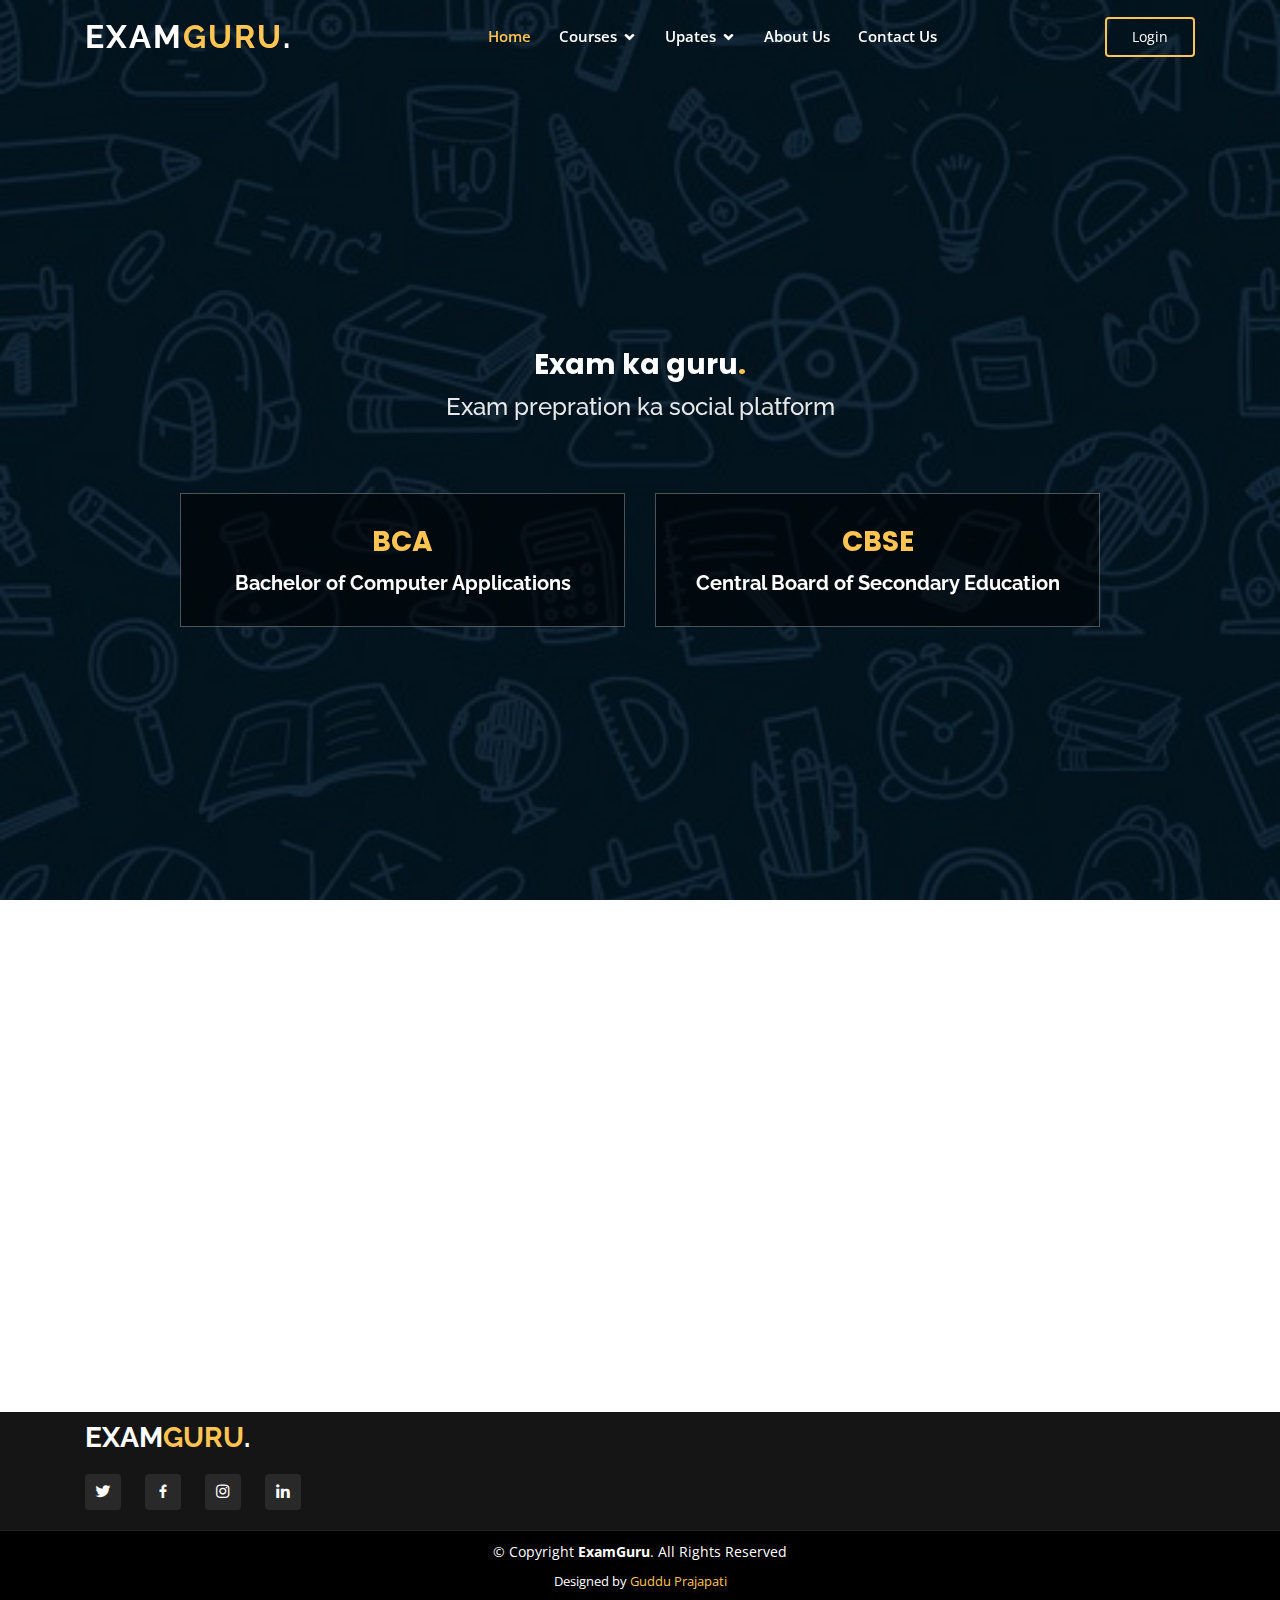
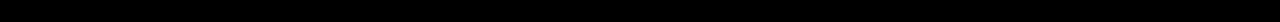
<file: index.html>
<!DOCTYPE html>
<html lang="en">

<head>
    <meta charset="utf-8">
    <meta content="width=device-width, initial-scale=1.0" name="viewport">

    <title>ExamGuru.</title>
    <meta content="" name="description">
    <meta content="" name="keywords">

    <!-- Favicons -->
    <link href="assets/img/favicon.png" rel="icon">
    <link href="assets/img/apple-touch-icon.png" rel="apple-touch-icon">
    <link href="//maxcdn.bootstrapcdn.com/font-awesome/4.2.0/css/font-awesome.min.css" rel="stylesheet">
    <!-- Google Fonts -->
    <link href="https://fonts.googleapis.com/css?family=Open+Sans:300,300i,400,400i,600,600i,700,700i|Raleway:300,300i,400,400i,500,500i,600,600i,700,700i|Poppins:300,300i,400,400i,500,500i,600,600i,700,700i" rel="stylesheet">

    <!-- Vendor CSS Files -->
    <link href="assets/vendor/bootstrap/css/bootstrap.min.css" rel="stylesheet">
    <link href="assets/vendor/icofont/icofont.min.css" rel="stylesheet">
    <link href="assets/vendor/boxicons/css/boxicons.min.css" rel="stylesheet">
    <link href="assets/vendor/owl.carousel/assets/owl.carousel.min.css" rel="stylesheet">
    <link href="assets/vendor/venobox/venobox.css" rel="stylesheet">
    <link href="assets/vendor/remixicon/remixicon.css" rel="stylesheet">
    <link href="assets/vendor/aos/aos.css" rel="stylesheet">

    <!-- Template Main CSS File -->
    <link href="assets/css/style.css" rel="stylesheet">

    <!-- =======================================================
  * Template Name: Gp - v2.2.0
  * Template URL: https://bootstrapmade.com/gp-free-multipurpose-html-bootstrap-template/
  * Author: BootstrapMade.com
  * License: https://bootstrapmade.com/license/
  ======================================================== -->
</head>

<body>

    <!-- ======= Header ======= -->
    <header id="header" class="fixed-top ">
        <div class="container d-flex align-items-center justify-content-between">

            <h1 class="logo"><a href="index.html">Exam<span>Guru</span>.</a></h1>
            <!-- Uncomment below if you prefer to use an image logo -->
            <!-- <a href="index.html" class="logo"><img src="assets/img/logo.png" alt="" class="img-fluid"></a>-->

            <nav class="nav-menu d-none d-lg-block">
                <ul>
                    <li class="active"><a href="index.html">Home</a></li>
                    <li class="drop-down"><a href="">Courses</a>
                        <ul>
                            <li class="drop-down"><a href="#">BCA</a>
                                <ul>
                                    <li><a href="courses/BCA/sem1.html">Semester 1</a></li>
                                    <li><a href="courses/BCA/sem2.html">Semester 2</a></li>
                                    <li><a href="courses/BCA/sem3.html">Semester 3</a></li>
                                    <li><a href="courses/BCA/sem4.html">Semester 4</a></li>
                                    <li><a href="courses/BCA/sem5.html">Semester 5</a></li>
                                    <li><a href="courses/BCA/sem6.html">Semester 6</a></li>
                                </ul>
                            </li>
                            <li><a href="courses/cbse.html">CBSE</a></li>
                        </ul>
                    </li>
                    <li class="drop-down"><a href="#">Upates</a>
                        <ul>
                            <li><a href="index.html">Notice</a></li>
                        </ul>
                    </li>
                    <li><a href="about.html">About Us</a></li>
                    <li><a href="about.html">Contact Us</a></li>


                </ul>
            </nav>
            <!-- .nav-menu -->

            <a href="login/login.html" class="get-started-btn scrollto">Login</a>

        </div>
    </header>
    <!-- End Header -->

    <!-- ======= Hero Section ======= -->
    <section id="hero" class="d-flex align-items-center justify-content-center">
        <div class="container" data-aos="fade-up">

            <div class="row justify-content-center" data-aos="fade-up" data-aos-delay="150">
                <div class="col-xl-6 col-lg-8">
                    <h1>Exam ka guru<span>.</span></h1>
                    <h2>Exam prepration ka social platform</h2>
                </div>
            </div>

            <div class="row mt-5 justify-content-center" data-aos="zoom-in" data-aos-delay="250">
                <div class="col-xl-5 col-md-5 col-0 mt-4">
                    <div class="icon-box">
                        <h1 style="color:#ffc451 ">BCA</h1>
                        <h3><a href="courses/bca.html">Bachelor of Computer Applications</a></h3>
                    </div>
                </div>
                <div class="col-xl-5 col-md-5 col-0 mt-4">
                    <div class="icon-box">
                        <h1 style="color:#ffc451 ">CBSE</h1>
                        <h3><a href="courses/cbse.html">Central Board of Secondary Education</a></h3>
                    </div>
                </div>
            </div>

        </div>
    </section>
    <!-- End Hero -->

    <main id="main ">
        <!-- ====== Notice Board ====== -->
        <section id="notice " class="notice ">
            <div class="container " data-aos="fade-up ">

                <div class="section-title ">
                    <h2>Updates</h2>
                    <p>Notice Board</p>
                </div>
                <div class="col-lg-20 col-md-10 d-flex align-items-stretch ">
                    <div class="box " data-aos="fade-up " data-aos-delay="100 ">

                        <div class="item">
                            <p> 02/01/2021</p>
                            <a href="">
                                <i class="ri-check-double-line"></i> BCA Sem 3 notes updated
                            </a>
                        </div>

                        <div class="item">
                            <p> 23/12/2020</p>
                            <a href="">
                                <i class="ri-check-double-line"></i> Result updated
                            </a>
                        </div>

                        <div class="item">
                            <p> 22/12/2020</p>
                            <a href="">
                                <i class="ri-check-double-line"></i> Notice updated
                            </a>
                        </div>

                    </div>
                </div>
            </div>
        </section>
        <!-- ====== End Notice Board ====== -->


    </main>
    <!-- End #main -->

    <!-- ======= Footer ======= -->
    <footer id="footer">
        <div class="footer-top">
            <div class="container">
                <div class="row">

                    <div class="col-lg-3 col-md-6">
                        <div class="footer-info">
                            <h3>Exam<span>Guru</span>.</h3>
                            <div class="social-links mt-3">
                                <a href="#" class="twitter"><i class="bx bxl-twitter"></i></a>
                                <a href="#" class="facebook"><i class="bx bxl-facebook"></i></a>
                                <a href="#" class="instagram"><i class="bx bxl-instagram"></i></a>
                                <!--- <a href="#" class="google-plus"><i class="bx bxl-skype"></i></a> --->
                                <a href="#" class="linkedin"><i class="bx bxl-linkedin"></i></a>
                            </div>
                        </div>
                    </div>
                </div>
            </div>
        </div>

        <div class="container">
            <div class="copyright">
                &copy; Copyright <strong><span>ExamGuru</span></strong>. All Rights Reserved
            </div>
            <div class="credits">
                <!-- All the links in the footer should remain intact. -->
                <!-- You can delete the links only if you purchased the pro version. -->
                <!-- Licensing information: https://bootstrapmade.com/license/ -->
                <!-- Purchase the pro version with working PHP/AJAX contact form: https://bootstrapmade.com/gp-free-multipurpose-html-bootstrap-template/ -->
                Designed by
                <a href="index.html">Guddu Prajapati</a>
            </div>
        </div>
    </footer>
    <!-- End Footer -->

    <a href="#" class="back-to-top"><i class="ri-arrow-up-line"></i></a>
    <div id="preloader"></div>

    <!-- Vendor JS Files -->
    <script src="assets/vendor/jquery/jquery.min.js"></script>
    <script src="assets/vendor/bootstrap/js/bootstrap.bundle.min.js"></script>
    <script src="assets/vendor/jquery.easing/jquery.easing.min.js"></script>
    <script src="assets/vendor/php-email-form/validate.js"></script>
    <script src="assets/vendor/owl.carousel/owl.carousel.min.js"></script>
    <script src="assets/vendor/isotope-layout/isotope.pkgd.min.js"></script>
    <script src="assets/vendor/venobox/venobox.min.js"></script>
    <script src="assets/vendor/waypoints/jquery.waypoints.min.js"></script>
    <script src="assets/vendor/counterup/counterup.min.js"></script>
    <script src="assets/vendor/aos/aos.js"></script>

    <!-- Template Main JS File -->
    <script src="assets/js/main.js"></script>

</body>

</html>
</file>
<file: assets/vendor/venobox/venobox.css>
/* ------ venobox.css --------*/
.vbox-overlay *, .vbox-overlay *:before, .vbox-overlay *:after{
    -webkit-backface-visibility: hidden;
    -webkit-box-sizing:border-box;
    -moz-box-sizing:border-box;
    box-sizing:border-box;
}
.vbox-overlay * { 
    -webkit-backface-visibility: visible;
    backface-visibility: visible;
}
.vbox-overlay{
    display: -webkit-flex;
    display: flex;
    -webkit-flex-direction: column;
    flex-direction: column;
    -webkit-justify-content: center;
    justify-content: center;
    -webkit-align-items: center;
    align-items: center;
    position: fixed;
    left: 0;
    top: 0;
    bottom: 0;
    right: 0;
    z-index: 999999;
}

/* ----- navigation ----- */
.vbox-title{
    width: 100%;
    height: 40px;
    float: left;
    text-align: center;
    line-height: 28px;
    font-size: 12px;
    padding: 6px 50px;
    overflow: hidden;
    position: fixed;
    display: none;
    left: 0;
    z-index: 89;
}
.vbox-close{
    cursor: pointer;
    position: fixed;
    top: -1px;
    right: 0;
    width: 50px;
    height: 40px;
    padding: 6px;
    display: block;
    background-position:10px center;
    overflow: hidden;
    font-size: 24px;
    line-height: 1;
    text-align: center;
    z-index: 99;
}
.vbox-left{
    cursor: pointer;
    position: fixed;
    left: 0;
    height: 40px;
    overflow: hidden;
    line-height: 28px;
    font-size: 12px;
    z-index: 99;
    display: flex;
    align-items:center;
}
.vbox-num{
    display: inline-block;
    margin: 6px 0 6px 15px;
}
/* ----- Social share ----- */
.vbox-share{
    line-height: 28px;
    font-size: 12px;
    overflow: hidden;
    position: fixed;
    left: 0;
    z-index: 98;
    display: flex;
    align-items:center;
    justify-content: center;
    width: 100%;
    text-align: center;
}
.vbox-share svg{
    max-height: 28px;
    width: 28px;
    z-index: 10;
    margin-left: 12px;
    margin-top: 6px;
    margin-bottom: 6px;
    vertical-align: middle;
}


/* ----- navigation ARROWS ----- */
.vbox-next, .vbox-prev{
    position: fixed;
    top: 50%;
    margin-top: -15px;
    overflow: hidden;
    cursor: pointer;
    display: block;
    width: 45px;
    height: 45px;
    z-index: 99;
}
.vbox-next span, .vbox-prev span{
    position: relative;
    width: 20px;
    height: 20px;
    border: 2px solid transparent;
    border-top-color: #B6B6B6;
    border-right-color: #B6B6B6;
    text-indent: -100px;
    position: absolute;
    top: 8px;
    display: block;
}
.vbox-prev{
    left: 15px;
}
.vbox-next{
    right: 15px;
}
.vbox-prev span{
    left: 10px;
    -ms-transform: rotate(-135deg);
    -webkit-transform: rotate(-135deg);
    transform: rotate(-135deg);
}
.vbox-next span{
    -ms-transform: rotate(45deg);
    -webkit-transform: rotate(45deg);
    transform: rotate(45deg);
    right: 10px;
}
/* ------- inline window ------ */
.vbox-inline{
    width: 420px;
    height: 315px;
    height: 70vh;
    padding: 10px;
    background: #fff;
    margin: 0 auto;
    overflow: auto;
    text-align: left;
}
/* ------- Video & iFrames window ------ */
.venoframe{
    max-width: 100%;
    width: 100%;
    border: none;
    width: 100%;
    height: 260px;
    height: 70vh;
}
.venoframe.vbvid{
    height: 260px;
}
@media (min-width: 768px) {
    .venoframe, .vbox-inline{
        width: 90%;
        height: 360px;
        height: 70vh;
    }
    .venoframe.vbvid{
        width: 640px;
        height: 360px;
    }
}
@media (min-width: 992px) {
    .venoframe, .vbox-inline{
        max-width: 1200px;
        width: 80%;
        height: 540px;
        height: 70vh;
    }
    .venoframe.vbvid{
        width: 960px;
        height: 540px;
    }
}
/* 
Please do NOT edit this part! 
or at least read this note: http://i.imgur.com/7C0ws9e.gif
*/
.vbox-open{
    overflow: hidden;
}
.vbox-container{
    position: absolute;
    left: 0;
    right: 0;
    top: 0;
    bottom: 0;
    overflow-x: hidden;
    overflow-y: scroll;
    overflow-scrolling: touch;
    -webkit-overflow-scrolling: touch;
    z-index: 20;
    max-height: 100%;

}

.vbox-content{
    text-align: center;
    float: left;
    width: 100%;
    position: relative;
    overflow: hidden;
    padding: 20px 4%;
}
.vbox-container img{
    max-width: 100%;
    height: auto;
}
.vbox-figlio{
    box-shadow: 0 0 12px rgba(0,0,0,0.19), 0 6px 6px rgba(0,0,0,0.23);
    max-width: 100%;
    text-align: initial;
}
img.vbox-figlio{
    -webkit-user-select: none;
-khtml-user-select: none;
-moz-user-select: none;
-o-user-select: none;
user-select: none;
}
.vbox-content.swipe-left{
    margin-left: -200px !important;
}
.vbox-content.swipe-right{
    margin-left: 200px !important;
}
.vbox-animated{
    webkit-transition: margin 300ms ease-out;
    transition: margin 300ms ease-out;
}

/* ---------- preloader ----------
 * SPINKIT 
 * http://tobiasahlin.com/spinkit/
-------------------------------- */
.sk-double-bounce,.sk-rotating-plane{width:40px;height:40px;margin:40px auto}.sk-rotating-plane{background-color:#333;-webkit-animation:sk-rotatePlane 1.2s infinite ease-in-out;animation:sk-rotatePlane 1.2s infinite ease-in-out}@-webkit-keyframes sk-rotatePlane{0%{-webkit-transform:perspective(120px) rotateX(0) rotateY(0);transform:perspective(120px) rotateX(0) rotateY(0)}50%{-webkit-transform:perspective(120px) rotateX(-180.1deg) rotateY(0);transform:perspective(120px) rotateX(-180.1deg) rotateY(0)}100%{-webkit-transform:perspective(120px) rotateX(-180deg) rotateY(-179.9deg);transform:perspective(120px) rotateX(-180deg) rotateY(-179.9deg)}}@keyframes sk-rotatePlane{0%{-webkit-transform:perspective(120px) rotateX(0) rotateY(0);transform:perspective(120px) rotateX(0) rotateY(0)}50%{-webkit-transform:perspective(120px) rotateX(-180.1deg) rotateY(0);transform:perspective(120px) rotateX(-180.1deg) rotateY(0)}100%{-webkit-transform:perspective(120px) rotateX(-180deg) rotateY(-179.9deg);transform:perspective(120px) rotateX(-180deg) rotateY(-179.9deg)}}.sk-double-bounce{position:relative}.sk-double-bounce .sk-child{width:100%;height:100%;border-radius:50%;background-color:#333;opacity:.6;position:absolute;top:0;left:0;-webkit-animation:sk-doubleBounce 2s infinite ease-in-out;animation:sk-doubleBounce 2s infinite ease-in-out}.sk-chasing-dots .sk-child,.sk-spinner-pulse,.sk-three-bounce .sk-child{background-color:#333;border-radius:100%}.sk-double-bounce .sk-double-bounce2{-webkit-animation-delay:-1s;animation-delay:-1s}@-webkit-keyframes sk-doubleBounce{0%,100%{-webkit-transform:scale(0);transform:scale(0)}50%{-webkit-transform:scale(1);transform:scale(1)}}@keyframes sk-doubleBounce{0%,100%{-webkit-transform:scale(0);transform:scale(0)}50%{-webkit-transform:scale(1);transform:scale(1)}}.sk-wave{margin:40px auto;width:50px;height:40px;text-align:center;font-size:10px}.sk-wave .sk-rect{background-color:#333;height:100%;width:6px;display:inline-block;-webkit-animation:sk-waveStretchDelay 1.2s infinite ease-in-out;animation:sk-waveStretchDelay 1.2s infinite ease-in-out}.sk-wave .sk-rect1{-webkit-animation-delay:-1.2s;animation-delay:-1.2s}.sk-wave .sk-rect2{-webkit-animation-delay:-1.1s;animation-delay:-1.1s}.sk-wave .sk-rect3{-webkit-animation-delay:-1s;animation-delay:-1s}.sk-wave .sk-rect4{-webkit-animation-delay:-.9s;animation-delay:-.9s}.sk-wave .sk-rect5{-webkit-animation-delay:-.8s;animation-delay:-.8s}@-webkit-keyframes sk-waveStretchDelay{0%,100%,40%{-webkit-transform:scaleY(.4);transform:scaleY(.4)}20%{-webkit-transform:scaleY(1);transform:scaleY(1)}}@keyframes sk-waveStretchDelay{0%,100%,40%{-webkit-transform:scaleY(.4);transform:scaleY(.4)}20%{-webkit-transform:scaleY(1);transform:scaleY(1)}}.sk-wandering-cubes{margin:40px auto;width:40px;height:40px;position:relative}.sk-wandering-cubes .sk-cube{background-color:#333;width:10px;height:10px;position:absolute;top:0;left:0;-webkit-animation:sk-wanderingCube 1.8s ease-in-out -1.8s infinite both;animation:sk-wanderingCube 1.8s ease-in-out -1.8s infinite both}.sk-chasing-dots,.sk-spinner-pulse{width:40px;height:40px;margin:40px auto}.sk-wandering-cubes .sk-cube2{-webkit-animation-delay:-.9s;animation-delay:-.9s}@-webkit-keyframes sk-wanderingCube{0%{-webkit-transform:rotate(0);transform:rotate(0)}25%{-webkit-transform:translateX(30px) rotate(-90deg) scale(.5);transform:translateX(30px) rotate(-90deg) scale(.5)}50%{-webkit-transform:translateX(30px) translateY(30px) rotate(-179deg);transform:translateX(30px) translateY(30px) rotate(-179deg)}50.1%{-webkit-transform:translateX(30px) translateY(30px) rotate(-180deg);transform:translateX(30px) translateY(30px) rotate(-180deg)}75%{-webkit-transform:translateX(0) translateY(30px) rotate(-270deg) scale(.5);transform:translateX(0) translateY(30px) rotate(-270deg) scale(.5)}100%{-webkit-transform:rotate(-360deg);transform:rotate(-360deg)}}@keyframes sk-wanderingCube{0%{-webkit-transform:rotate(0);transform:rotate(0)}25%{-webkit-transform:translateX(30px) rotate(-90deg) scale(.5);transform:translateX(30px) rotate(-90deg) scale(.5)}50%{-webkit-transform:translateX(30px) translateY(30px) rotate(-179deg);transform:translateX(30px) translateY(30px) rotate(-179deg)}50.1%{-webkit-transform:translateX(30px) translateY(30px) rotate(-180deg);transform:translateX(30px) translateY(30px) rotate(-180deg)}75%{-webkit-transform:translateX(0) translateY(30px) rotate(-270deg) scale(.5);transform:translateX(0) translateY(30px) rotate(-270deg) scale(.5)}100%{-webkit-transform:rotate(-360deg);transform:rotate(-360deg)}}.sk-spinner-pulse{-webkit-animation:sk-pulseScaleOut 1s infinite ease-in-out;animation:sk-pulseScaleOut 1s infinite ease-in-out}@-webkit-keyframes sk-pulseScaleOut{0%{-webkit-transform:scale(0);transform:scale(0)}100%{-webkit-transform:scale(1);transform:scale(1);opacity:0}}@keyframes sk-pulseScaleOut{0%{-webkit-transform:scale(0);transform:scale(0)}100%{-webkit-transform:scale(1);transform:scale(1);opacity:0}}.sk-chasing-dots{position:relative;text-align:center;-webkit-animation:sk-chasingDotsRotate 2s infinite linear;animation:sk-chasingDotsRotate 2s infinite linear}.sk-chasing-dots .sk-child{width:60%;height:60%;display:inline-block;position:absolute;top:0;-webkit-animation:sk-chasingDotsBounce 2s infinite ease-in-out;animation:sk-chasingDotsBounce 2s infinite ease-in-out}.sk-chasing-dots .sk-dot2{top:auto;bottom:0;-webkit-animation-delay:-1s;animation-delay:-1s}@-webkit-keyframes sk-chasingDotsRotate{100%{-webkit-transform:rotate(360deg);transform:rotate(360deg)}}@keyframes sk-chasingDotsRotate{100%{-webkit-transform:rotate(360deg);transform:rotate(360deg)}}@-webkit-keyframes sk-chasingDotsBounce{0%,100%{-webkit-transform:scale(0);transform:scale(0)}50%{-webkit-transform:scale(1);transform:scale(1)}}@keyframes sk-chasingDotsBounce{0%,100%{-webkit-transform:scale(0);transform:scale(0)}50%{-webkit-transform:scale(1);transform:scale(1)}}.sk-three-bounce{margin:40px auto;width:80px;text-align:center}.sk-three-bounce .sk-child{width:20px;height:20px;display:inline-block;-webkit-animation:sk-three-bounce 1.4s ease-in-out 0s infinite both;animation:sk-three-bounce 1.4s ease-in-out 0s infinite both}.sk-circle .sk-child:before,.sk-fading-circle .sk-circle:before{display:block;border-radius:100%;content:'';background-color:#333}.sk-three-bounce .sk-bounce1{-webkit-animation-delay:-.32s;animation-delay:-.32s}.sk-three-bounce .sk-bounce2{-webkit-animation-delay:-.16s;animation-delay:-.16s}@-webkit-keyframes sk-three-bounce{0%,100%,80%{-webkit-transform:scale(0);transform:scale(0)}40%{-webkit-transform:scale(1);transform:scale(1)}}@keyframes sk-three-bounce{0%,100%,80%{-webkit-transform:scale(0);transform:scale(0)}40%{-webkit-transform:scale(1);transform:scale(1)}}.sk-circle{margin:40px auto;width:40px;height:40px;position:relative}.sk-circle .sk-child{width:100%;height:100%;position:absolute;left:0;top:0}.sk-circle .sk-child:before{margin:0 auto;width:15%;height:15%;-webkit-animation:sk-circleBounceDelay 1.2s infinite ease-in-out both;animation:sk-circleBounceDelay 1.2s infinite ease-in-out both}.sk-circle .sk-circle2{-webkit-transform:rotate(30deg);-ms-transform:rotate(30deg);transform:rotate(30deg)}.sk-circle .sk-circle3{-webkit-transform:rotate(60deg);-ms-transform:rotate(60deg);transform:rotate(60deg)}.sk-circle .sk-circle4{-webkit-transform:rotate(90deg);-ms-transform:rotate(90deg);transform:rotate(90deg)}.sk-circle .sk-circle5{-webkit-transform:rotate(120deg);-ms-transform:rotate(120deg);transform:rotate(120deg)}.sk-circle .sk-circle6{-webkit-transform:rotate(150deg);-ms-transform:rotate(150deg);transform:rotate(150deg)}.sk-circle .sk-circle7{-webkit-transform:rotate(180deg);-ms-transform:rotate(180deg);transform:rotate(180deg)}.sk-circle .sk-circle8{-webkit-transform:rotate(210deg);-ms-transform:rotate(210deg);transform:rotate(210deg)}.sk-circle .sk-circle9{-webkit-transform:rotate(240deg);-ms-transform:rotate(240deg);transform:rotate(240deg)}.sk-circle .sk-circle10{-webkit-transform:rotate(270deg);-ms-transform:rotate(270deg);transform:rotate(270deg)}.sk-circle .sk-circle11{-webkit-transform:rotate(300deg);-ms-transform:rotate(300deg);transform:rotate(300deg)}.sk-circle .sk-circle12{-webkit-transform:rotate(330deg);-ms-transform:rotate(330deg);transform:rotate(330deg)}.sk-circle .sk-circle2:before{-webkit-animation-delay:-1.1s;animation-delay:-1.1s}.sk-circle .sk-circle3:before{-webkit-animation-delay:-1s;animation-delay:-1s}.sk-circle .sk-circle4:before{-webkit-animation-delay:-.9s;animation-delay:-.9s}.sk-circle .sk-circle5:before{-webkit-animation-delay:-.8s;animation-delay:-.8s}.sk-circle .sk-circle6:before{-webkit-animation-delay:-.7s;animation-delay:-.7s}.sk-circle .sk-circle7:before{-webkit-animation-delay:-.6s;animation-delay:-.6s}.sk-circle .sk-circle8:before{-webkit-animation-delay:-.5s;animation-delay:-.5s}.sk-circle .sk-circle9:before{-webkit-animation-delay:-.4s;animation-delay:-.4s}.sk-circle .sk-circle10:before{-webkit-animation-delay:-.3s;animation-delay:-.3s}.sk-circle .sk-circle11:before{-webkit-animation-delay:-.2s;animation-delay:-.2s}.sk-circle .sk-circle12:before{-webkit-animation-delay:-.1s;animation-delay:-.1s}@-webkit-keyframes sk-circleBounceDelay{0%,100%,80%{-webkit-transform:scale(0);transform:scale(0)}40%{-webkit-transform:scale(1);transform:scale(1)}}@keyframes sk-circleBounceDelay{0%,100%,80%{-webkit-transform:scale(0);transform:scale(0)}40%{-webkit-transform:scale(1);transform:scale(1)}}.sk-cube-grid{width:40px;height:40px;margin:40px auto}.sk-cube-grid .sk-cube{width:33.33%;height:33.33%;background-color:#333;float:left;-webkit-animation:sk-cubeGridScaleDelay 1.3s infinite ease-in-out;animation:sk-cubeGridScaleDelay 1.3s infinite ease-in-out}.sk-cube-grid .sk-cube1{-webkit-animation-delay:.2s;animation-delay:.2s}.sk-cube-grid .sk-cube2{-webkit-animation-delay:.3s;animation-delay:.3s}.sk-cube-grid .sk-cube3{-webkit-animation-delay:.4s;animation-delay:.4s}.sk-cube-grid .sk-cube4{-webkit-animation-delay:.1s;animation-delay:.1s}.sk-cube-grid .sk-cube5{-webkit-animation-delay:.2s;animation-delay:.2s}.sk-cube-grid .sk-cube6{-webkit-animation-delay:.3s;animation-delay:.3s}.sk-cube-grid .sk-cube7{-webkit-animation-delay:0ms;animation-delay:0ms}.sk-cube-grid .sk-cube8{-webkit-animation-delay:.1s;animation-delay:.1s}.sk-cube-grid .sk-cube9{-webkit-animation-delay:.2s;animation-delay:.2s}@-webkit-keyframes sk-cubeGridScaleDelay{0%,100%,70%{-webkit-transform:scale3D(1,1,1);transform:scale3D(1,1,1)}35%{-webkit-transform:scale3D(0,0,1);transform:scale3D(0,0,1)}}@keyframes sk-cubeGridScaleDelay{0%,100%,70%{-webkit-transform:scale3D(1,1,1);transform:scale3D(1,1,1)}35%{-webkit-transform:scale3D(0,0,1);transform:scale3D(0,0,1)}}.sk-fading-circle{margin:40px auto;width:40px;height:40px;position:relative}.sk-fading-circle .sk-circle{width:100%;height:100%;position:absolute;left:0;top:0}.sk-fading-circle .sk-circle:before{margin:0 auto;width:15%;height:15%;-webkit-animation:sk-circleFadeDelay 1.2s infinite ease-in-out both;animation:sk-circleFadeDelay 1.2s infinite ease-in-out both}.sk-fading-circle .sk-circle2{-webkit-transform:rotate(30deg);-ms-transform:rotate(30deg);transform:rotate(30deg)}.sk-fading-circle .sk-circle3{-webkit-transform:rotate(60deg);-ms-transform:rotate(60deg);transform:rotate(60deg)}.sk-fading-circle .sk-circle4{-webkit-transform:rotate(90deg);-ms-transform:rotate(90deg);transform:rotate(90deg)}.sk-fading-circle .sk-circle5{-webkit-transform:rotate(120deg);-ms-transform:rotate(120deg);transform:rotate(120deg)}.sk-fading-circle .sk-circle6{-webkit-transform:rotate(150deg);-ms-transform:rotate(150deg);transform:rotate(150deg)}.sk-fading-circle .sk-circle7{-webkit-transform:rotate(180deg);-ms-transform:rotate(180deg);transform:rotate(180deg)}.sk-fading-circle .sk-circle8{-webkit-transform:rotate(210deg);-ms-transform:rotate(210deg);transform:rotate(210deg)}.sk-fading-circle .sk-circle9{-webkit-transform:rotate(240deg);-ms-transform:rotate(240deg);transform:rotate(240deg)}.sk-fading-circle .sk-circle10{-webkit-transform:rotate(270deg);-ms-transform:rotate(270deg);transform:rotate(270deg)}.sk-fading-circle .sk-circle11{-webkit-transform:rotate(300deg);-ms-transform:rotate(300deg);transform:rotate(300deg)}.sk-fading-circle .sk-circle12{-webkit-transform:rotate(330deg);-ms-transform:rotate(330deg);transform:rotate(330deg)}.sk-fading-circle .sk-circle2:before{-webkit-animation-delay:-1.1s;animation-delay:-1.1s}.sk-fading-circle .sk-circle3:before{-webkit-animation-delay:-1s;animation-delay:-1s}.sk-fading-circle .sk-circle4:before{-webkit-animation-delay:-.9s;animation-delay:-.9s}.sk-fading-circle .sk-circle5:before{-webkit-animation-delay:-.8s;animation-delay:-.8s}.sk-fading-circle .sk-circle6:before{-webkit-animation-delay:-.7s;animation-delay:-.7s}.sk-fading-circle .sk-circle7:before{-webkit-animation-delay:-.6s;animation-delay:-.6s}.sk-fading-circle .sk-circle8:before{-webkit-animation-delay:-.5s;animation-delay:-.5s}.sk-fading-circle .sk-circle9:before{-webkit-animation-delay:-.4s;animation-delay:-.4s}.sk-fading-circle .sk-circle10:before{-webkit-animation-delay:-.3s;animation-delay:-.3s}.sk-fading-circle .sk-circle11:before{-webkit-animation-delay:-.2s;animation-delay:-.2s}.sk-fading-circle .sk-circle12:before{-webkit-animation-delay:-.1s;animation-delay:-.1s}@-webkit-keyframes sk-circleFadeDelay{0%,100%,39%{opacity:0}40%{opacity:1}}@keyframes sk-circleFadeDelay{0%,100%,39%{opacity:0}40%{opacity:1}}.sk-folding-cube{margin:40px auto;width:40px;height:40px;position:relative;-webkit-transform:rotateZ(45deg);transform:rotateZ(45deg)}.sk-folding-cube .sk-cube{float:left;width:50%;height:50%;position:relative;-webkit-transform:scale(1.1);-ms-transform:scale(1.1);transform:scale(1.1)}.sk-folding-cube .sk-cube:before{content:'';position:absolute;top:0;left:0;width:100%;height:100%;background-color:#333;-webkit-animation:sk-foldCubeAngle 2.4s infinite linear both;animation:sk-foldCubeAngle 2.4s infinite linear both;-webkit-transform-origin:100% 100%;-ms-transform-origin:100% 100%;transform-origin:100% 100%}.sk-folding-cube .sk-cube2{-webkit-transform:scale(1.1) rotateZ(90deg);transform:scale(1.1) rotateZ(90deg)}.sk-folding-cube .sk-cube3{-webkit-transform:scale(1.1) rotateZ(180deg);transform:scale(1.1) rotateZ(180deg)}.sk-folding-cube .sk-cube4{-webkit-transform:scale(1.1) rotateZ(270deg);transform:scale(1.1) rotateZ(270deg)}.sk-folding-cube .sk-cube2:before{-webkit-animation-delay:.3s;animation-delay:.3s}.sk-folding-cube .sk-cube3:before{-webkit-animation-delay:.6s;animation-delay:.6s}.sk-folding-cube .sk-cube4:before{-webkit-animation-delay:.9s;animation-delay:.9s}@-webkit-keyframes sk-foldCubeAngle{0%,10%{-webkit-transform:perspective(140px) rotateX(-180deg);transform:perspective(140px) rotateX(-180deg);opacity:0}25%,75%{-webkit-transform:perspective(140px) rotateX(0);transform:perspective(140px) rotateX(0);opacity:1}100%,90%{-webkit-transform:perspective(140px) rotateY(180deg);transform:perspective(140px) rotateY(180deg);opacity:0}}@keyframes sk-foldCubeAngle{0%,10%{-webkit-transform:perspective(140px) rotateX(-180deg);transform:perspective(140px) rotateX(-180deg);opacity:0}25%,75%{-webkit-transform:perspective(140px) rotateX(0);transform:perspective(140px) rotateX(0);opacity:1}100%,90%{-webkit-transform:perspective(140px) rotateY(180deg);transform:perspective(140px) rotateY(180deg);opacity:0}}
</file>
<file: assets/css/style.css>
/*--------------------------------------------------------------
# General
--------------------------------------------------------------*/

body {
    font-family: "Open Sans", sans-serif;
    color: #444444;
}

a {
    color: #ffc451;
}

a:hover {
    color: #ffd584;
    text-decoration: none;
}

h1,
h2,
h3,
h4,
h5,
h6 {
    font-family: "Raleway", sans-serif;
}


/*--------------------------------------------------------------
# Back to top button
--------------------------------------------------------------*/

.back-to-top {
    position: fixed;
    display: none;
    right: 15px;
    bottom: 15px;
    z-index: 99999;
}

.back-to-top i {
    display: flex;
    align-items: center;
    justify-content: center;
    font-size: 24px;
    width: 40px;
    height: 40px;
    border-radius: 4px;
    background: #ffc451;
    color: #151515;
    transition: all 0.4s;
}

.back-to-top i:hover {
    background: #151515;
    color: #ffc451;
}


/*--------------------------------------------------------------
# Preloader
--------------------------------------------------------------*/

#preloader {
    position: fixed;
    top: 0;
    left: 0;
    right: 0;
    bottom: 0;
    z-index: 9999;
    overflow: hidden;
    background: #151515;
}

#preloader:before {
    content: "";
    position: fixed;
    top: calc(50% - 0px);
    left: calc(50% - 30px);
    border: 6px solid #ffc451;
    border-top-color: #151515;
    border-bottom-color: #151515;
    border-radius: 50%;
    width: 60px;
    height: 60px;
    -webkit-animation: animate-preloader 1s linear infinite;
    animation: animate-preloader 1s linear infinite;
}

@-webkit-keyframes animate-preloader {
    0% {
        transform: rotate(0deg);
    }
    100% {
        transform: rotate(360deg);
    }
}

@keyframes animate-preloader {
    0% {
        transform: rotate(0deg);
    }
    100% {
        transform: rotate(360deg);
    }
}


/*--------------------------------------------------------------
# Disable aos animation delay on mobile devices
--------------------------------------------------------------*/

@media screen and (max-width: 768px) {
    [data-aos-delay] {
        transition-delay: 0 !important;
    }
}


/*--------------------------------------------------------------
# Header
--------------------------------------------------------------*/

#header {
    transition: all 0.5s;
    z-index: 997;
    padding: 15px 0;
}

#header.header-scrolled,
#header.header-inner-pages {
    background: rgba(0, 0, 0, 0.8);
}

#header .logo {
    font-size: 32px;
    margin: 0;
    padding: 0;
    line-height: 1;
    font-weight: 700;
    letter-spacing: 2px;
    text-transform: uppercase;
}

#header .logo a {
    color: #fff;
}

#header .logo a span {
    color: #ffc451;
}

#header .logo img {
    max-height: 40px;
}


/*--------------------------------------------------------------
# Navigation Menu
--------------------------------------------------------------*/


/* Desktop Navigation */

.nav-menu ul {
    margin: 0;
    padding: 0;
    list-style: none;
}

.nav-menu>ul {
    display: flex;
}

.nav-menu>ul>li {
    position: relative;
    white-space: nowrap;
    padding: 10px 0 10px 28px;
}

.nav-menu a {
    display: block;
    position: relative;
    color: #fff;
    transition: 0.3s;
    font-size: 15px;
    font-family: "Open Sans", sans-serif;
    font-weight: 600;
}

.nav-menu a:hover,
.nav-menu .active>a,
.nav-menu li:hover>a {
    color: #ffc451;
}

.nav-menu .drop-down ul {
    display: block;
    position: absolute;
    left: 14px;
    top: calc(100% + 30px);
    z-index: 99;
    opacity: 0;
    visibility: hidden;
    padding: 0;
    background: #fff;
    box-shadow: 0px 0px 30px rgba(127, 137, 161, 0.25);
    transition: 0.3s;
}

.nav-menu .drop-down:hover>ul {
    opacity: 1;
    top: 100%;
    visibility: visible;
}

.nav-menu .drop-down li {
    min-width: 180px;
    position: relative;
}

.nav-menu .drop-down ul a {
    padding: 10px 20px;
    font-size: 14px;
    font-weight: 500;
    text-transform: none;
    color: #151515;
}

.nav-menu .drop-down ul a:hover,
.nav-menu .drop-down ul .active>a,
.nav-menu .drop-down ul li:hover>a {
    color: #151515;
    background: #ffc451;
}

.nav-menu .drop-down>a:after {
    content: "\ea99";
    font-family: IcoFont;
    padding-left: 5px;
}

.nav-menu .drop-down .drop-down ul {
    top: 0;
    left: calc(100% - 30px);
}

.nav-menu .drop-down .drop-down:hover>ul {
    opacity: 1;
    top: 0;
    left: 100%;
}

.nav-menu .drop-down .drop-down>a {
    padding-right: 35px;
}

.nav-menu .drop-down .drop-down>a:after {
    content: "\eaa0";
    font-family: IcoFont;
    position: absolute;
    right: 15px;
}

@media (max-width: 1366px) {
    .nav-menu .drop-down .drop-down ul {
        left: -90%;
    }
    .nav-menu .drop-down .drop-down:hover>ul {
        left: -100%;
    }
    .nav-menu .drop-down .drop-down>a:after {
        content: "\ea9d";
    }
}


/* Get Startet Button */

.get-started-btn {
    color: #fff;
    border-radius: 4px;
    padding: 7px 25px 8px 25px;
    white-space: nowrap;
    transition: 0.3s;
    font-size: 14px;
    display: inline-block;
    border: 2px solid #ffc451;
}

.get-started-btn:hover {
    background: #ffbb38;
    color: #343a40;
}

@media (max-width: 768px) {
    .get-started-btn {
        margin: 0 48px 0 0;
        padding: 7px 20px 8px 20px;
    }
}


/* Mobile Navigation */

.mobile-nav-toggle {
    position: fixed;
    top: 20px;
    right: 15px;
    z-index: 9998;
    border: 0;
    background: none;
    font-size: 24px;
    transition: all 0.4s;
    outline: none !important;
    line-height: 1;
    cursor: pointer;
    text-align: right;
}

.mobile-nav-toggle i {
    color: #fff;
}

.mobile-nav {
    position: fixed;
    top: 55px;
    right: 15px;
    bottom: 15px;
    left: 15px;
    z-index: 9999;
    overflow-y: auto;
    background: #fff;
    transition: ease-in-out 0.2s;
    opacity: 0;
    visibility: hidden;
    border-radius: 10px;
    padding: 10px 0;
}

.mobile-nav * {
    margin: 0;
    padding: 0;
    list-style: none;
}

.mobile-nav a {
    display: block;
    position: relative;
    color: #151515;
    padding: 10px 20px;
    font-weight: 500;
    outline: none;
}

.mobile-nav a:hover,
.mobile-nav .active>a,
.mobile-nav li:hover>a {
    color: #151515;
    text-decoration: none;
    background: #ffc451;
}

.mobile-nav .drop-down>a:after {
    content: "\ea99";
    font-family: IcoFont;
    padding-left: 10px;
    position: absolute;
    right: 15px;
}

.mobile-nav .active.drop-down>a:after {
    content: "\eaa1";
}

.mobile-nav .drop-down>a {
    padding-right: 35px;
}

.mobile-nav .drop-down ul {
    display: none;
    overflow: hidden;
}

.mobile-nav .drop-down li {
    padding-left: 20px;
}

.mobile-nav-overly {
    width: 100%;
    height: 100%;
    z-index: 9997;
    top: 0;
    left: 0;
    position: fixed;
    background: rgba(0, 0, 0, 0.6);
    overflow: hidden;
    display: none;
    transition: ease-in-out 0.2s;
}

.mobile-nav-active {
    overflow: hidden;
}

.mobile-nav-active .mobile-nav {
    opacity: 1;
    visibility: visible;
}

.mobile-nav-active .mobile-nav-toggle i {
    color: #fff;
}


/*--------------------------------------------------------------
# Hero Section
--------------------------------------------------------------*/

#hero {
    width: 100%;
    height: 100vh;
    background: url("../img/top3-bg.jpg") top center;
    background-size: cover;
    position: relative;
}

#hero:before {
    content: "";
    background: rgba(0, 0, 0, 0.6);
    position: absolute;
    bottom: 0;
    top: 0;
    left: 0;
    right: 0;
}

#hero .container {
    position: relative;
    padding-top: 74px;
    text-align: center;
}

#hero h1 {
    margin: 0;
    font-size: 56px;
    font-weight: 700;
    line-height: 64px;
    color: #fff;
    font-family: "Poppins", sans-serif;
}

#hero h1 span {
    color: #ffc451;
}

#hero h2 {
    color: rgba(255, 255, 255, 0.9);
    margin: 10px 0 0 0;
    font-size: 24px;
}

#hero .icon-box {
    padding: 30px 20px;
    transition: ease-in-out 0.3s;
    background-color: #00000086;
    border: 1px solid rgba(255, 255, 255, 0.3);
    height: 100%;
    text-align: center;
}

#hero .icon-box i {
    font-size: 32px;
    line-height: 1;
    color: #ffc451;
}

#hero .icon-box h3 {
    font-weight: 700;
    margin: 10px 0 0 0;
    padding: 0;
    line-height: 1;
    font-size: 20px;
    line-height: 26px;
}

#hero h1 {
    font-size: 28px;
    line-height: 36px;
}

#hero .icon-box h3 a {
    color: #fff;
    transition: ease-in-out 0.3s;
}

#hero .icon-box h3 a:hover {
    color: #ffc451;
}

#hero .icon-box:hover {
    border-color: #ffc451;
    box-shadow: 0px 0 25px 0 #000000ce;
    transform: translateY(-10px);
}

@media (min-width: 1024px) {
    #hero {
        background-attachment: fixed;
    }
}

@media (max-width: 768px) {
    #hero {
        height: 100vh;
    }
    #hero h1 {
        font-size: 28px;
        line-height: 36px;
    }
    #hero h2 {
        font-size: 20px;
        line-height: 24px;
    }
}


/*--------------------------------------------------------------
# Sections General
--------------------------------------------------------------*/

section {
    padding: 60px 0;
    overflow: hidden;
}

.section-title {
    padding-bottom: 40px;
}

.section-title h2 {
    font-size: 14px;
    font-weight: 500;
    padding: 0;
    line-height: 1px;
    margin: 0 0 5px 0;
    letter-spacing: 2px;
    text-transform: uppercase;
    color: #aaaaaa;
    font-family: "Poppins", sans-serif;
}

.section-title h2::after {
    content: "";
    width: 120px;
    height: 1px;
    display: inline-block;
    background: #ffde9e;
    margin: 4px 10px;
}

.section-title p {
    margin: 0;
    margin: 0;
    font-size: 36px;
    font-weight: 700;
    text-transform: uppercase;
    font-family: "Poppins", sans-serif;
    color: #151515;
}


/*--------------------------------------------------------------
# About
--------------------------------------------------------------*/

.about .content h3 {
    font-weight: 700;
    font-size: 28px;
    font-family: "Poppins", sans-serif;
}

.about .content ul {
    list-style: none;
    padding: 0;
}

.about .content ul li {
    padding: 0 0 8px 26px;
    position: relative;
}

.about .content ul i {
    position: absolute;
    font-size: 20px;
    left: 0;
    top: -3px;
    color: #ffc451;
}

.about .content p:last-child {
    margin-bottom: 0;
}


/*--------------------------------------------------------------
# Clients
--------------------------------------------------------------*/

.clients {
    padding-top: 20px;
}

.clients .owl-item {
    display: flex;
    justify-content: center;
    align-items: center;
    padding: 0 20px;
}

.clients .owl-item img {
    width: 70%;
    opacity: 0.5;
    transition: 0.3s;
    -webkit-filter: grayscale(100);
    filter: grayscale(100);
}

.clients .owl-item img:hover {
    -webkit-filter: none;
    filter: none;
    opacity: 1;
}

.clients .owl-nav,
.clients .owl-dots {
    margin-top: 5px;
    text-align: center;
}

.clients .owl-dot {
    display: inline-block;
    margin: 0 5px;
    width: 12px;
    height: 12px;
    border-radius: 50%;
    background-color: #ddd !important;
}

.clients .owl-dot.active {
    background-color: #ffc451 !important;
}


/*--------------------------------------------------------------
# Features
--------------------------------------------------------------*/

.features {
    padding-top: 20px;
}

.features .icon-box {
    padding-left: 15px;
}

.features .icon-box h4 {
    font-size: 20px;
    font-weight: 700;
    margin: 5px 0 10px 60px;
}

.features .icon-box i {
    font-size: 48px;
    float: left;
    color: #ffc451;
}

.features .icon-box p {
    font-size: 15px;
    color: #848484;
    margin-left: 60px;
}

.features .image {
    background-position: center center;
    background-repeat: no-repeat;
    background-size: cover;
    min-height: 400px;
}


/*--------------------------------------------------------------
# Services
--------------------------------------------------------------*/

.services .icon-box {
    text-align: center;
    border: 1px solid #ebebeb;
    padding: 80px 20px;
    transition: all ease-in-out 0.3s;
    background: #fff;
}

.services .icon-box .icon {
    margin: 0 auto;
    width: 64px;
    height: 64px;
    background: #ffc451;
    border-radius: 4px;
    display: flex;
    align-items: center;
    justify-content: center;
    margin-bottom: 20px;
    transition: 0.3s;
}

.services .icon-box .icon i {
    color: #151515;
    font-size: 28px;
    transition: ease-in-out 0.3s;
}

.services .icon-box h4 {
    font-weight: 700;
    margin-bottom: 15px;
    font-size: 24px;
}

.services .icon-box h4 a {
    color: #151515;
    transition: ease-in-out 0.3s;
}

.services .icon-box h4 a:hover {
    color: #ffc451;
}

.services .icon-box p {
    line-height: 24px;
    font-size: 14px;
    margin-bottom: 0;
}

.services .icon-box:hover {
    border-color: #fff;
    box-shadow: 0px 0 25px 0 rgba(0, 0, 0, 0.1);
    transform: translateY(-10px);
}


/*--------------------------------------------------------------
# Cta
--------------------------------------------------------------*/

.cta {
    background: linear-gradient(rgba(2, 2, 2, 0.5), rgba(0, 0, 0, 0.5)), url("../img/cta-bg.jpg") fixed center center;
    background-size: cover;
    padding: 60px 0;
}

.cta h3 {
    color: #fff;
    font-size: 28px;
    font-weight: 700;
}

.cta p {
    color: #fff;
}

.cta .cta-btn {
    font-family: "Raleway", sans-serif;
    font-weight: 600;
    font-size: 16px;
    letter-spacing: 1px;
    display: inline-block;
    padding: 8px 28px;
    border-radius: 4px;
    transition: 0.5s;
    margin-top: 10px;
    border: 2px solid #fff;
    color: #fff;
}

.cta .cta-btn:hover {
    background: #ffc451;
    border-color: #ffc451;
    color: #151515;
}


/*--------------------------------------------------------------
# Portfolio
--------------------------------------------------------------*/

.portfolio .portfolio-item {
    margin-bottom: 30px;
}

.portfolio #portfolio-flters {
    padding: 0;
    margin: 0 auto 20px auto;
    list-style: none;
    text-align: center;
}

.portfolio #portfolio-flters li {
    cursor: pointer;
    display: inline-block;
    padding: 8px 15px 10px 15px;
    font-size: 14px;
    font-weight: 600;
    line-height: 1;
    text-transform: uppercase;
    color: #444444;
    margin-bottom: 5px;
    transition: all 0.3s ease-in-out;
    border-radius: 3px;
}

.portfolio #portfolio-flters li:hover,
.portfolio #portfolio-flters li.filter-active {
    color: #151515;
    background: #ffc451;
}

.portfolio #portfolio-flters li:last-child {
    margin-right: 0;
}

.portfolio .portfolio-wrap {
    transition: 0.3s;
    position: relative;
    overflow: hidden;
    z-index: 1;
    background: rgba(21, 21, 21, 0.6);
}

.portfolio .portfolio-wrap::before {
    content: "";
    background: rgba(21, 21, 21, 0.6);
    position: absolute;
    left: 0;
    right: 0;
    top: 0;
    bottom: 0;
    transition: all ease-in-out 0.3s;
    z-index: 2;
    opacity: 0;
}

.portfolio .portfolio-wrap img {
    transition: all ease-in-out 0.3s;
}

.portfolio .portfolio-wrap .portfolio-info {
    opacity: 0;
    position: absolute;
    top: 0;
    left: 0;
    right: 0;
    bottom: 0;
    z-index: 3;
    transition: all ease-in-out 0.3s;
    display: flex;
    flex-direction: column;
    justify-content: flex-end;
    align-items: flex-start;
    padding: 20px;
}

.portfolio .portfolio-wrap .portfolio-info h4 {
    font-size: 20px;
    color: #fff;
    font-weight: 600;
}

.portfolio .portfolio-wrap .portfolio-info p {
    color: rgba(255, 255, 255, 0.7);
    font-size: 14px;
    text-transform: uppercase;
    padding: 0;
    margin: 0;
    font-style: italic;
}

.portfolio .portfolio-wrap .portfolio-links {
    text-align: center;
    z-index: 4;
}

.portfolio .portfolio-wrap .portfolio-links a {
    color: #fff;
    margin: 0 5px 0 0;
    font-size: 28px;
    display: inline-block;
    transition: 0.3s;
}

.portfolio .portfolio-wrap .portfolio-links a:hover {
    color: #ffc451;
}

.portfolio .portfolio-wrap:hover::before {
    opacity: 1;
}

.portfolio .portfolio-wrap:hover img {
    transform: scale(1.2);
}

.portfolio .portfolio-wrap:hover .portfolio-info {
    opacity: 1;
}


/*--------------------------------------------------------------
# Counts
--------------------------------------------------------------*/

.counts .content {
    padding: 30px 0;
}

.counts .content h3 {
    font-weight: 700;
    font-size: 34px;
    color: #151515;
}

.counts .content p {
    margin-bottom: 0;
}

.counts .content .count-box {
    padding: 20px 0;
    width: 100%;
}

.counts .content .count-box i {
    display: block;
    font-size: 36px;
    color: #ffc451;
    float: left;
}

.counts .content .count-box span {
    font-size: 36px;
    line-height: 30px;
    display: block;
    font-weight: 700;
    color: #151515;
    margin-left: 50px;
}

.counts .content .count-box p {
    padding: 15px 0 0 0;
    margin: 0 0 0 50px;
    font-family: "Raleway", sans-serif;
    font-size: 14px;
    color: #3b3b3b;
}

.counts .content .count-box a {
    font-weight: 600;
    display: block;
    margin-top: 20px;
    color: #3b3b3b;
    font-size: 15px;
    font-family: "Poppins", sans-serif;
    transition: ease-in-out 0.3s;
}

.counts .content .count-box a:hover {
    color: #626262;
}

.counts .image {
    background: url("../img/counts-img.jpg") center center no-repeat;
    background-size: cover;
    min-height: 400px;
}

@media (max-width: 991px) {
    .counts .image {
        text-align: center;
    }
    .counts .image img {
        max-width: 80%;
    }
}

@media (max-width: 667px) {
    .counts .image img {
        max-width: 100%;
    }
}


/*--------------------------------------------------------------
# Testimonials
--------------------------------------------------------------*/

.testimonials {
    padding: 80px 0;
    background: url("../img/testimonials-bg.jpg") no-repeat;
    background-position: center center;
    background-size: cover;
    position: relative;
}

.testimonials::before {
    content: "";
    position: absolute;
    left: 0;
    right: 0;
    top: 0;
    bottom: 0;
    background: rgba(0, 0, 0, 0.7);
}

.testimonials .section-header {
    margin-bottom: 40px;
}

.testimonials .testimonial-item {
    text-align: center;
    color: #fff;
}

.testimonials .testimonial-item .testimonial-img {
    width: 100px;
    border-radius: 50%;
    border: 6px solid rgba(255, 255, 255, 0.15);
    margin: 0 auto;
}

.testimonials .testimonial-item h3 {
    font-size: 20px;
    font-weight: bold;
    margin: 10px 0 5px 0;
    color: #fff;
}

.testimonials .testimonial-item h4 {
    font-size: 14px;
    color: #ddd;
    margin: 0 0 15px 0;
}

.testimonials .testimonial-item .quote-icon-left,
.testimonials .testimonial-item .quote-icon-right {
    color: rgba(255, 255, 255, 0.6);
    font-size: 26px;
}

.testimonials .testimonial-item .quote-icon-left {
    display: inline-block;
    left: -5px;
    position: relative;
}

.testimonials .testimonial-item .quote-icon-right {
    display: inline-block;
    right: -5px;
    position: relative;
    top: 10px;
}

.testimonials .testimonial-item p {
    font-style: italic;
    margin: 0 auto 15px auto;
    color: #eee;
}

.testimonials .owl-nav,
.testimonials .owl-dots {
    margin-top: 5px;
    text-align: center;
}

.testimonials .owl-dot {
    display: inline-block;
    margin: 0 5px;
    width: 12px;
    height: 12px;
    border-radius: 50%;
    background-color: rgba(255, 255, 255, 0.4) !important;
}

.testimonials .owl-dot.active {
    background-color: #ffc451 !important;
}

@media (min-width: 1024px) {
    .testimonials {
        background-attachment: fixed;
    }
}

@media (min-width: 992px) {
    .testimonials .testimonial-item p {
        width: 80%;
    }
}


/*--------------------------------------------------------------
# notice
--------------------------------------------------------------*/

.notice {
    background: rgb(255, 255, 255);
    padding: 60px 0;
}

.notice .box {
    margin-bottom: 20px;
    border-radius: 5px;
    width: 100%;
    background: #292929;
    box-shadow: 0px 2px 15px rgba(238, 236, 236, 0.1);
}

.notice .box .item {
    margin-left: 10px;
    margin-right: 10px;
    transition: ease-in-out 0.3s;
    text-align: left;
}

.notice .box .item p {
    color: #fffafa;
    margin: 0;
}

.notice .box .item a {
    transition: color 0.3s;
    color: #151515;
    margin: 10px 3px;
    padding-top: 7px;
    padding-left: 10px;
    padding-bottom: 7px;
    border-radius: 4px;
    width: 100%;
    height: auto;
    background: rgba(255, 255, 255, 0);
    display: inline-block;
    transition: ease-in-out 0.3s;
    color: #ffffff;
    border: 2px solid #ffc451;
}

.notice .box .item a:hover {
    color: rgb(0, 0, 0);
    background: #ffc451;
    box-shadow: 0px 0 20px 0 #eeebeb88;
    transform: translateY(-5px);
}


/*--------------------------------------------------------------
# Team
--------------------------------------------------------------*/

.team {
    background: #fff;
    padding: 60px 0;
}

.team .member {
    margin-bottom: 20px;
    overflow: hidden;
    border-radius: 5px;
    background: #fff;
    box-shadow: 0px 2px 15px rgba(0, 0, 0, 0.1);
}

.team .member .member-img {
    position: relative;
    overflow: hidden;
}

.team .member .social {
    position: absolute;
    left: 0;
    bottom: 30px;
    right: 0;
    opacity: 0;
    transition: ease-in-out 0.3s;
    text-align: center;
}

.team .member .social a {
    transition: color 0.3s;
    color: #151515;
    margin: 0 3px;
    padding-top: 7px;
    border-radius: 4px;
    width: 36px;
    height: 36px;
    background: rgba(255, 255, 255, 0.8);
    display: inline-block;
    transition: ease-in-out 0.3s;
    color: #ffc451;
}

.team .member .social a:hover {
    color: #fff;
    background: #ffc451;
}

.team .member .social i {
    font-size: 18px;
}

.team .member .member-info {
    padding: 25px 15px;
}

.team .member .member-info h4 {
    font-weight: 700;
    margin-bottom: 5px;
    font-size: 18px;
    color: #151515;
}

.team .member .member-info span {
    display: block;
    font-size: 13px;
    font-weight: 400;
    color: #aaaaaa;
}

.team .member .member-info p {
    font-style: italic;
    font-size: 14px;
    line-height: 26px;
    color: #777777;
}

.team .member:hover .social {
    opacity: 1;
    bottom: 15px;
}


/*--------------------------------------------------------------
# Contact
--------------------------------------------------------------*/

.contact .info {
    width: 100%;
    background: #fff;
}

.contact .info i {
    font-size: 20px;
    background: #ffc451;
    color: #151515;
    float: left;
    width: 44px;
    height: 44px;
    display: flex;
    justify-content: center;
    align-items: center;
    border-radius: 4px;
    transition: all 0.3s ease-in-out;
}

.contact .info h4 {
    padding: 0 0 0 60px;
    font-size: 22px;
    font-weight: 600;
    margin-bottom: 5px;
    color: #151515;
}

.contact .info p {
    padding: 0 0 0 60px;
    margin-bottom: 0;
    font-size: 14px;
    color: #484848;
}

.contact .info .email,
.contact .info .phone {
    margin-top: 40px;
}

.contact .php-email-form {
    width: 100%;
    background: #fff;
}

.contact .php-email-form .form-group {
    padding-bottom: 8px;
}

.contact .php-email-form .validate {
    display: none;
    color: red;
    margin: 0 0 15px 0;
    font-weight: 400;
    font-size: 13px;
}

.contact .php-email-form .error-message {
    display: none;
    color: #fff;
    background: #ed3c0d;
    text-align: left;
    padding: 15px;
    font-weight: 600;
}

.contact .php-email-form .error-message br+br {
    margin-top: 25px;
}

.contact .php-email-form .sent-message {
    display: none;
    color: #fff;
    background: #18d26e;
    text-align: center;
    padding: 15px;
    font-weight: 600;
}

.contact .php-email-form .loading {
    display: none;
    background: #fff;
    text-align: center;
    padding: 15px;
}

.contact .php-email-form .loading:before {
    content: "";
    display: inline-block;
    border-radius: 50%;
    width: 24px;
    height: 24px;
    margin: 0 10px -6px 0;
    border: 3px solid #18d26e;
    border-top-color: #eee;
    -webkit-animation: animate-loading 1s linear infinite;
    animation: animate-loading 1s linear infinite;
}

.contact .php-email-form input,
.contact .php-email-form textarea {
    border-radius: 0;
    box-shadow: none;
    font-size: 14px;
    border-radius: 4px;
}

.contact .php-email-form input:focus,
.contact .php-email-form textarea:focus {
    border-color: #ffc451;
}

.contact .php-email-form input {
    height: 44px;
}

.contact .php-email-form textarea {
    padding: 10px 12px;
}

.contact .php-email-form button[type="submit"] {
    background: #ffc451;
    border: 0;
    padding: 10px 24px;
    color: #151515;
    transition: 0.4s;
    border-radius: 4px;
}

.contact .php-email-form button[type="submit"]:hover {
    background: #ffcd6b;
}

@-webkit-keyframes animate-loading {
    0% {
        transform: rotate(0deg);
    }
    100% {
        transform: rotate(360deg);
    }
}

@keyframes animate-loading {
    0% {
        transform: rotate(0deg);
    }
    100% {
        transform: rotate(360deg);
    }
}


/*--------------------------------------------------------------
# Breadcrumbs
--------------------------------------------------------------*/

.breadcrumbs {
    padding: 15px 0;
    background: whitesmoke;
    min-height: 40px;
    margin-top: 74px;
}

.breadcrumbs h2 {
    font-size: 28px;
    font-weight: 400;
}

.breadcrumbs ol {
    display: flex;
    flex-wrap: wrap;
    list-style: none;
    padding: 0;
    margin: 0;
}

.breadcrumbs ol li+li {
    padding-left: 10px;
}

.breadcrumbs ol li+li::before {
    display: inline-block;
    padding-right: 10px;
    color: #2f2f2f;
    content: "/";
}

@media (max-width: 992px) {
    .breadcrumbs {
        margin-top: 68px;
    }
    .breadcrumbs .d-flex {
        display: block !important;
    }
    .breadcrumbs ol {
        display: block;
    }
    .breadcrumbs ol li {
        display: inline-block;
    }
}


/*--------------------------------------------------------------
# Portfolio Details
--------------------------------------------------------------*/

.portfolio-details {
    padding-top: 40px;
}

.portfolio-details .portfolio-details-container {
    position: relative;
}

.portfolio-details .portfolio-details-carousel {
    position: relative;
    z-index: 1;
}

.portfolio-details .portfolio-details-carousel .owl-nav,
.portfolio-details .portfolio-details-carousel .owl-dots {
    margin-top: 5px;
    text-align: left;
}

.portfolio-details .portfolio-details-carousel .owl-dot {
    display: inline-block;
    margin: 0 10px 0 0;
    width: 12px;
    height: 12px;
    border-radius: 50%;
    background-color: #ddd !important;
}

.portfolio-details .portfolio-details-carousel .owl-dot.active {
    background-color: #ffc451 !important;
}

.portfolio-details .portfolio-info {
    padding: 30px;
    position: absolute;
    right: 0;
    bottom: -70px;
    background: #fff;
    box-shadow: 0px 2px 15px rgba(0, 0, 0, 0.1);
    z-index: 2;
}

.portfolio-details .portfolio-info h3 {
    font-size: 22px;
    font-weight: 700;
    margin-bottom: 20px;
    padding-bottom: 20px;
    border-bottom: 1px solid #eee;
}

.portfolio-details .portfolio-info ul {
    list-style: none;
    padding: 0;
    font-size: 15px;
}

.portfolio-details .portfolio-info ul li+li {
    margin-top: 10px;
}

.portfolio-details .portfolio-description {
    padding-top: 50px;
}

.portfolio-details .portfolio-description h2 {
    width: 50%;
    font-size: 26px;
    font-weight: 700;
    margin-bottom: 20px;
}

.portfolio-details .portfolio-description p {
    padding: 0 0 0 0;
}

@media (max-width: 992px) {
    .portfolio-details .portfolio-description h2 {
        width: 100%;
    }
    .portfolio-details .portfolio-info {
        position: static;
        margin-top: 30px;
    }
}


/*--------------------------------------------------------------
# Footer
--------------------------------------------------------------*/

#footer {
    background: black;
    padding: 0 0 30px 0;
    color: #fff;
    font-size: 14px;
}

#footer .footer-top {
    background: #151515;
    border-bottom: 1px solid #222222;
    padding: 10px 0 10px 0;
}

#footer .footer-top .footer-info {
    margin-bottom: 10px;
}

#footer .footer-top .footer-info h3 {
    font-size: 28px;
    margin: 0 0 20px 0;
    padding: 2px 0 2px 0;
    line-height: 1;
    font-weight: 700;
    text-transform: uppercase;
}

#footer .footer-top .footer-info h3 span {
    color: #ffc451;
}

#footer .footer-top .footer-info p {
    font-size: 14px;
    line-height: 24px;
    margin-bottom: 0;
    font-family: "Raleway", sans-serif;
    color: #fff;
}

#footer .footer-top .social-links a {
    font-size: 18px;
    display: inline-block;
    background: #292929;
    color: #fff;
    line-height: 1;
    padding: 8px 0;
    margin-right: 20px;
    border-radius: 4px;
    text-align: center;
    width: 36px;
    height: 36px;
    transition: 0.3s;
}

#footer .footer-top .social-links a:hover {
    background: #ffc451;
    color: #151515;
    text-decoration: none;
}

#footer .footer-top h4 {
    font-size: 16px;
    font-weight: 600;
    color: #fff;
    position: relative;
    padding-bottom: 12px;
}

#footer .footer-top .footer-links {
    margin-bottom: 30px;
}

#footer .footer-top .footer-links ul {
    list-style: none;
    padding: 0;
    margin: 0;
}

#footer .footer-top .footer-links ul i {
    padding-right: 2px;
    color: #ffc451;
    font-size: 18px;
    line-height: 1;
}

#footer .footer-top .footer-links ul li {
    padding: 10px 0;
    display: flex;
    align-items: center;
}

#footer .footer-top .footer-links ul li:first-child {
    padding-top: 0;
}

#footer .footer-top .footer-links ul a {
    color: #fff;
    transition: 0.3s;
    display: inline-block;
    line-height: 1;
}

#footer .footer-top .footer-links ul a:hover {
    color: #ffc451;
}

#footer .footer-top .footer-newsletter form {
    margin-top: 30px;
    background: #fff;
    padding: 6px 10px;
    position: relative;
    border-radius: 4px;
}

#footer .footer-top .footer-newsletter form input[type="email"] {
    border: 0;
    padding: 4px;
    width: calc(100% - 110px);
}

#footer .footer-top .footer-newsletter form input[type="submit"] {
    position: absolute;
    top: 0;
    right: -2px;
    bottom: 0;
    border: 0;
    background: none;
    font-size: 16px;
    padding: 0 20px;
    background: #ffc451;
    color: #151515;
    transition: 0.3s;
    border-radius: 0 4px 4px 0;
}

#footer .footer-top .footer-newsletter form input[type="submit"]:hover {
    background: #ffcd6b;
}

#footer .copyright {
    text-align: center;
    padding-top: 10px;
}

#footer .credits {
    padding-top: 10px;
    text-align: center;
    font-size: 13px;
    color: #fff;
}

@media screen and (max-width: 768px) {
    #footer {
        text-align: center;
    }
}
</file>
